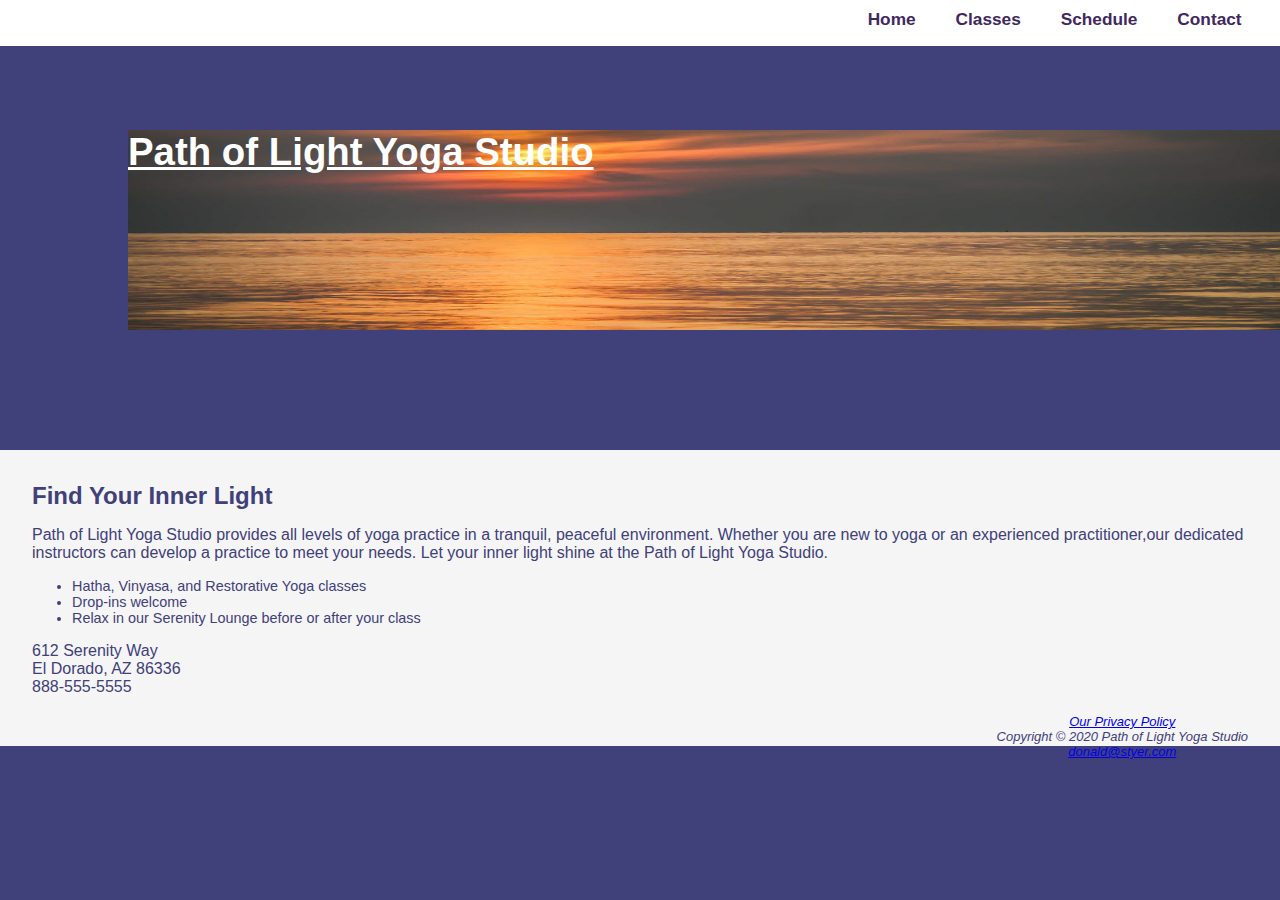
<file: index.html>
<!DOCTYPE html>
<html lang="en">
<head>
    <meta charset="UTF-8">
    <meta name="description" content="Path of Light Yoga Studio is a small, recently opened studio">
    <meta name="viewport" content="width=device-width, initial-scale=1.0">
    <title>Path of Light Yoga Studio</title>
    <link rel="stylesheet" href="yoga.css">
</head>
<body>
<nav>
    <ul>
        <li><a href="index.html">Home</a></li>
        <li><a href="classes.html">Classes</a></li>
        <li><a href="schedule.html">Schedule</a></li>
        <li><a href="contact.html">Contact</a></li>
    </ul>
</nav>
<div class="home">
<header><h1><a href="index.html">Path of Light Yoga Studio</a></h1></header>
</div>
<div id="wrapper">
<h2>Find Your Inner Light</h2>
<p>Path of Light Yoga Studio provides all levels of yoga practice in a tranquil, peaceful environment. Whether you are new to yoga or an experienced practitioner,our dedicated instructors can develop a practice to meet your needs. Let your inner light shine at the Path of Light Yoga Studio.</p>
<ul>
    <li>Hatha, Vinyasa, and Restorative Yoga classes</li>
    <li>Drop-ins welcome</li>
    <li>Relax in our Serenity Lounge before or after your class</li>
</ul>
<div>612 Serenity Way<br>El Dorado, AZ 86336<br>888-555-5555</div>
<br>
<footer><a href="privacy.html"> Our Privacy Policy</a><br>Copyright &copy; 2020 Path of Light Yoga Studio<br><a href="mailto:donald@styer.com">donald@styer.com</a></footer>
</div>
</body>
</html>
</file>
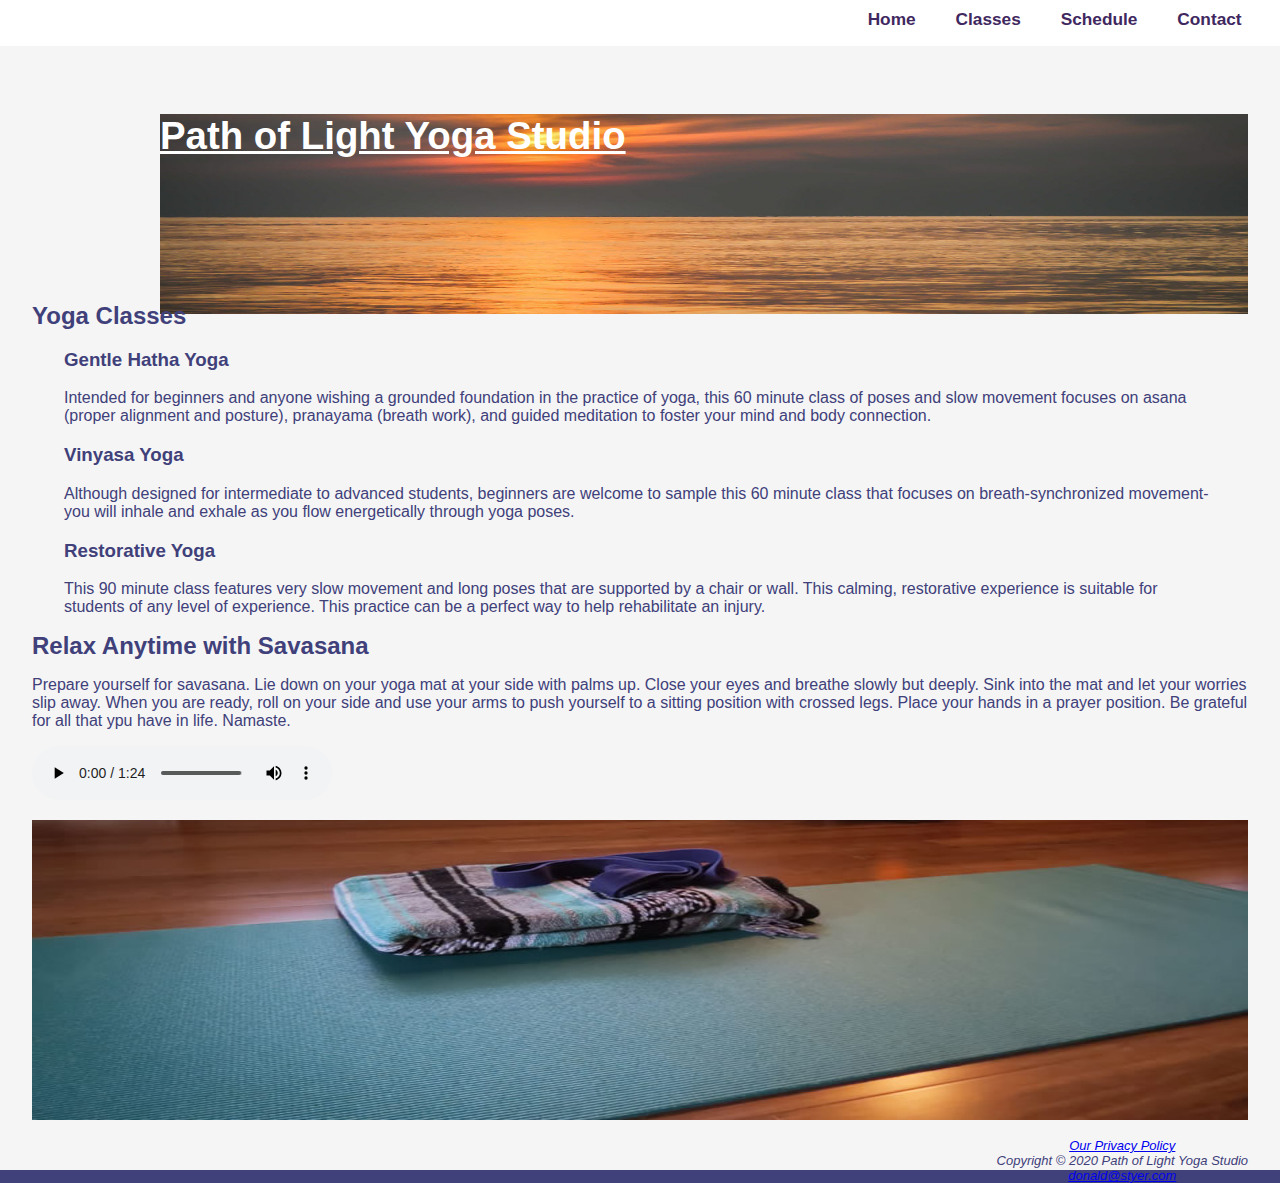
<file: classes.html>
<!DOCTYPE html>
<html lang="en">
<head>
    <meta charset="UTF-8">
    <meta name="description" content="Path of Light Yoga Studio is a small, recently opened studio">
    <meta name="viewport" content="width=device-width, initial-scale=1.0">
    <title>Path of Light Yoga Studio :: Classes</title>
    <link rel="stylesheet" href="yoga.css">
</head>
<body>
<nav>
    <ul>
        <li><a href="index.html">Home</a></li>
        <li><a href="classes.html">Classes</a></li>
        <li><a href="schedule.html">Schedule</a></li>
        <li><a href="contact.html">Contact</a></li>
    </ul>
</nav>
<div id="wrapper">
    <div class="content">
<header><h1><a href="index.html">Path of Light Yoga Studio</a></h1></header>
    </div>
<h2>Yoga Classes</h2>
    <section class="flow">
    <h3>Gentle Hatha Yoga</h3>
    <p>Intended for beginners and anyone wishing a grounded foundation in the practice of yoga, this 60 minute class of poses and slow movement focuses on asana (proper alignment and posture), pranayama (breath work), and guided meditation to foster your mind and body connection.</p>
    </section>
    <section class="onethird">
    <h3>Vinyasa Yoga</h3>
    <p>Although designed for intermediate to advanced students, beginners are welcome to sample this 60 minute class that focuses on breath-synchronized movement-you will inhale and exhale as you flow energetically through yoga poses.</p>
    </section>
    <section class="flow">
    <h3>Restorative Yoga</h3>
    <p>This 90 minute class features very slow movement and long poses that are supported by a chair or wall. This calming, restorative experience is suitable for students of any level of experience. This practice can be a perfect way to help rehabilitate an injury.</p>
    </section>
    <h2>Relax Anytime with Savasana</h2>
    <p>Prepare yourself for savasana. Lie down on your yoga mat at your side with palms up. Close your eyes and breathe slowly but deeply. Sink into the mat and let your worries slip away. When you are ready, roll on your side and use your arms to push yourself to a sitting position with crossed legs. Place your hands in a prayer position. Be grateful for all that ypu have in life. Namaste.</p>
  <audio controls="controls">
      <source src="savasana.mp3" type="audio/mpeg">
      <source src="savasana.ogg" type="audio/ogg">
      <a href="savasana.mp3">Listen Here!</a> (MP3)
  </audio>
    <div id="mathero"></div>
<br>
<footer><a href="privacy.html"> Our Privacy Policy</a><br>Copyright &copy; 2020 Path of Light Yoga Studio<br><a href="mailto:donald@styer.com">donald@styer.com</a></footer>
</div>
</body>
</html>
</file>
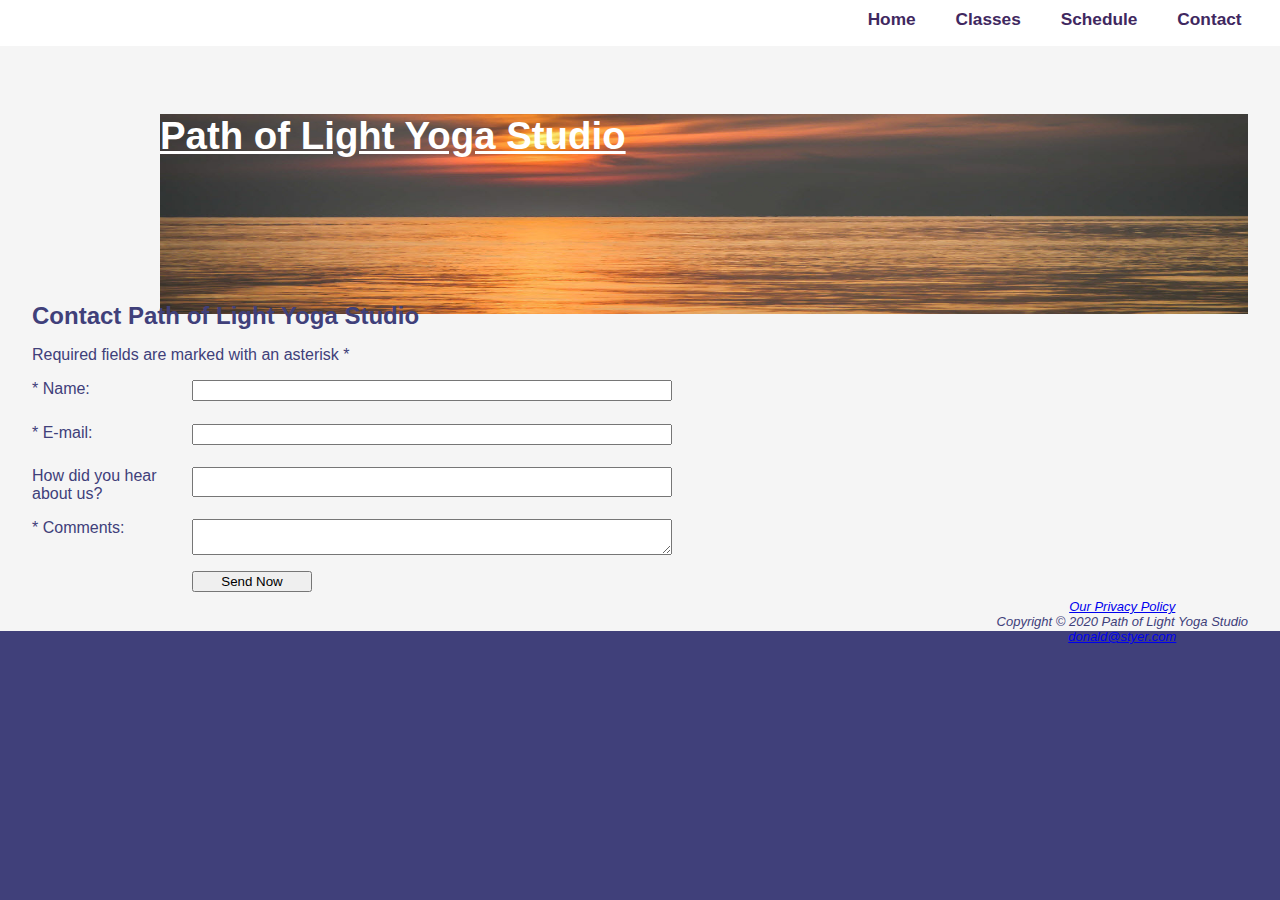
<file: contact.html>
<!DOCTYPE html>
<html lang="en">
<head>
    <meta charset="UTF-8">
    <meta name="description" content="Path of Light Yoga Studio is a small, recently opened studio">
    <meta name="viewport" content="width=device-width, initial-scale=1.0">
    <title>Path of Light Yoga Studio :: Contact</title>
    <link rel="stylesheet" href="yoga.css">
</head>
<body>
<nav>
    <ul>
        <li><a href="index.html">Home</a></li>
        <li><a href="classes.html">Classes</a></li>
        <li><a href="schedule.html">Schedule</a></li>
        <li><a href="contact.html">Contact</a></li>
    </ul>
</nav>
<div id="wrapper">
    <div class="content">
<header><h1><a href="index.html">Path of Light Yoga Studio</a></h1></header>
    </div>
<h2>Contact Path of Light Yoga Studio</h2>
    <p>Required fields are marked with an asterisk *</p>
    <form name="contact" method="post" action="https://webdevbasics.net/scripts/yoga.php">
        <label for="myName">* Name:</label>
        <input type="text" name="myName" id="myName" required="required">
        <label for="myEmail">* E-mail:</label>
        <input type="email" name="myEmail" id="myEmail" required="required">
        <label for="how">How did you hear about us?</label>
        <input type="text" name="how" id="how">
        <datalist id="how">
            <option>Google</option>
            <option>Bing</option>
            <option>Facebook</option>
            <option>Friend</option>
            <option>Radio Ad</option>
        </datalist>
        <label for="myComments">* Comments:</label>
        <textarea name="myComments" id="myComments" cols="20" rows="2" required="required"></textarea>
        <input type="submit" value="Send Now">
    </form>
<footer><a href="privacy.html"> Our Privacy Policy</a><br>Copyright &copy; 2020 Path of Light Yoga Studio<br><a href="mailto:donald@styer.com">donald@styer.com</a></footer>
</div>
</body>
</html>
</file>
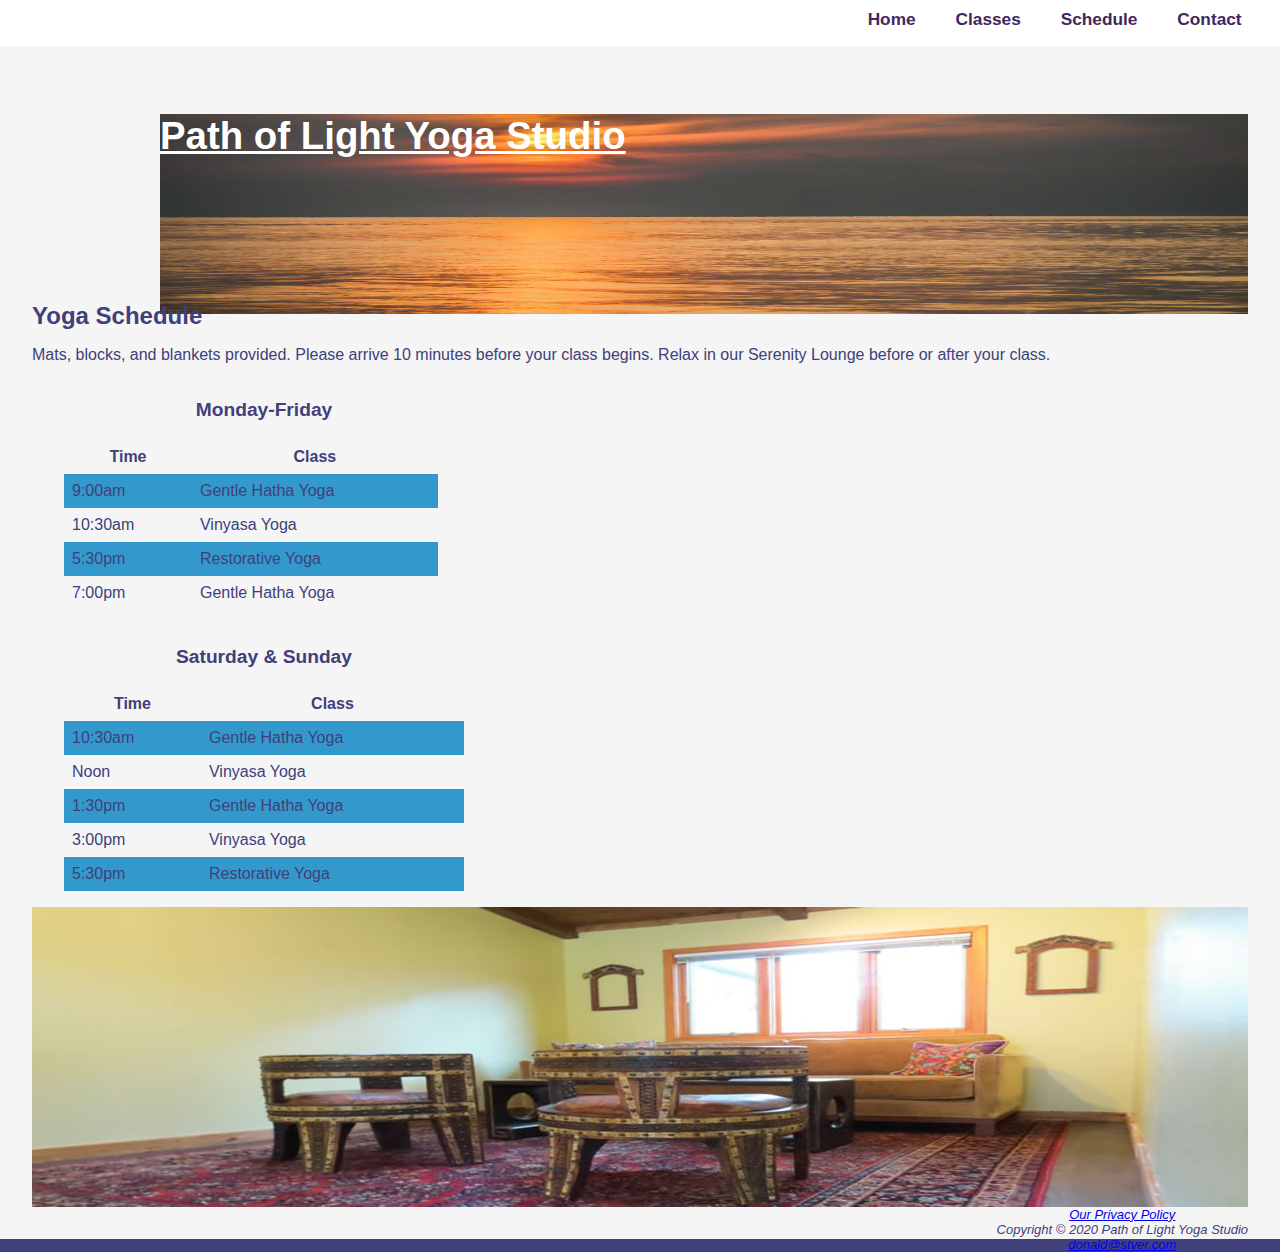
<file: schedule.html>
<!DOCTYPE html>
<html lang="en">
<head>
    <meta charset="UTF-8">
    <meta name="description" content="Path of Light Yoga Studio is a small, recently opened studio">
    <meta name="viewport" content="width=device-width, initial-scale=1.0">
    <title>Path of Light Yoga Studio :: Schedule</title>
    <link rel="stylesheet" href="yoga.css">
</head>
<body>
<div id="wrapper">
<nav>
    <ul>
        <li><a href="index.html">Home</a></li>
        <li><a href="classes.html">Classes</a></li>
        <li><a href="schedule.html">Schedule</a></li>
        <li><a href="contact.html">Contact</a></li>
    </ul>
</nav>
<div class="content">
    <header><h1><a href="index.html">Path of Light Yoga Studio</a></h1></header>
</div>
<h2>Yoga Schedule</h2>
<p>Mats, blocks, and blankets provided. Please arrive 10 minutes before your class begins. Relax in our Serenity Lounge before or after your class.</p>
<section class="flow">
    <table>
        <caption>Monday-Friday</caption>
        <tr>
            <th>Time</th>
            <th>Class</th>
        </tr>
        <tr>
            <td>9:00am</td>
            <td>Gentle Hatha Yoga</td>
        </tr>
        <tr>
            <td>10:30am</td>
            <td>Vinyasa Yoga</td>
        </tr>
        <tr>
            <td>5:30pm</td>
            <td>Restorative Yoga</td>
        </tr>
        <tr>
            <td>7:00pm</td>
            <td>Gentle Hatha Yoga<td>
        </tr>
    </table>
</section>
    <section class="flow">
        <table>
            <caption>Saturday & Sunday</caption>
            <tr>
                <th>Time</th>
                <th>Class</th>
            </tr>
    <tr>
        <td>10:30am</td>
        <td>Gentle Hatha Yoga</td>
    </tr>
            <tr>
    <td>Noon</td>
                <td>Vinyasa Yoga</td>
            </tr>
            <tr>
                <td>1:30pm</td>
                <td>Gentle Hatha Yoga</td>
            </tr>
            <tr>
                <td>3:00pm</td>
                <td>Vinyasa Yoga</td>
            </tr>
            <tr>
            <td>5:30pm</td>
            <td>Restorative Yoga</td>
            </tr>
        </table>
    </section>
<div id="loungehero"></div>
<footer><a href="privacy.html"> Our Privacy Policy</a><br>Copyright &copy; 2020 Path of Light Yoga Studio<br><a href="mailto:donald@styer.com">donald@styer.com</a></footer>
</div>
</body>
</html>
</file>
<file: yoga.css>
body {
    background-color: #40407A;
    color: #40407A;
    font-family: Verdana, Arial, sans-serif;
    margin: 0;
}
header {
    background-color: #40407A;
    color: #FFFFFF;
    background-image: url(images/sunrise.jpg);
    background-size: 100% 100%;
    margin-top: 50px;
    text-underline: none;
    font-size: 90%;
    min-height: 200px;
}
footer {
    font-size: small;
    font-style: italic;
    text-align: center;
    float: right;
}
nav {
    text-align: right;
    background-color: #FFFFFF;
    margin: 0;
    padding-top: 0.5em;
    padding-bottom: 1em;
    padding-right: 0;
    position: fixed;
    top: 0;
    left: 0;
    z-index: 9999;
    width: 100%;
    height: auto;
}
nav a {
    text-decoration: none;
}
li {
    font-size: 90%;
}
dd {
    font-size: 90%;
}
#wrapper {
    background-color: #F5F5F5;
    padding: 2em;
}
.home {
    height: 20vh;
    padding-top: 2em;
    padding-left: 10%;
}
.content {
    height: 20vh;
    padding-top: 2em;
    padding-left: 10%;
}
#mathero {
    height: 300px;
    background-image: url(images/yogamat.jpg);
    background-size: 100% 100%;
    display: none;
}
#loungehero {
    height: 300px;
    background-image: url(images/yogalounge.jpg);
    background-size: 100% 100%;
    display: none;
}
h2 {
    margin: 0;
}
* {
    box-sizing: border-box;
}
nav ul {
    list-style-type: none;
    margin: 0;
    padding-right: 2em;
    font-size: 1.2em;
}
nav li {
    display: inline;
    padding-left: 2em;
    width: 30%;
}
nav :link {
    color: #3F2860;
}
nav :visited {
    color: #497777;
}
nav :hover {
    color: #8F92B2;
    transition: color 10s ease-out;
}
header :link {
    color: #FFFFFF;
}
header :visited {
    color: #FFFFFF;
}
header :hover {
    color: #EDF5F5;
}
section {
    padding-left: .5em;
    padding-right: .5em;
}
table {
    border: 1px;
    border-color: #40407A;
    margin-bottom: 1em;
    min-width: 400px;
    border-collapse: collapse;
}
td {
    padding: 0.5em;
    border: 1px;
    border-color: #40407A;
}
th {
    padding: 0.5em;
    border: 1px;
    border-color: #D7E8E9;
}
caption {
    margin: 1em;
    font-weight: bold;
    font-size: 120%;
}
tr:nth-of-type(even) {
    background-color: #3399CC;
}
form {
    display: flex;
    flex-flow: column nowrap;
}
input, datalist textarea {
    margin-bottom: .5em;
}
audio {
    margin-bottom: 1em;
}
@media (min-width: 600px) {
    nav ul {
       flex-wrap: nowrap;
        justify-content: flex-end;
    }
    nav li {
        width: 7em;
    }
    section {
        padding-left: 2em;
        padding-right: 2em;
    }
    #mathero {
        height: 300px;
        background-image: url(images/yogamat.jpg);
        background-size: 100% 100%;
        display: block;
        padding-bottom: 1em;
    }
    #loungehero {
        height: 300px;
        background-image: url(images/yogalounge.jpg);
        background-size: 100% 100%;
        display: block;
        padding-bottom: 1em;
    }
    #flow {
        flex-direction: row;
    }
    form {
        width: 60%;
        max-width: 40em;
        display: grid;
        grid-gap: 1em;
        grid-template-columns: 9em 1fr;
        grid-template-rows: auto;
    }
    input[type="submit"] {
        grid-column: 2/2;
        width: 9em;
    }
}
@media (min-width: 1024px) {
    header {
        font-size: 120%;
    }
    nav {
        font-weight: bold;
    }
    .home {
        height: 50vh;
        padding-top: 5em;
        padding-left: 8em;
    }
    .content {
        height: 30vh;
        padding-top: 2em;
        padding-left: 8em;
    }
    #wrappper {
        margin: auto;
        width: 80%;
    }
}
</file>
